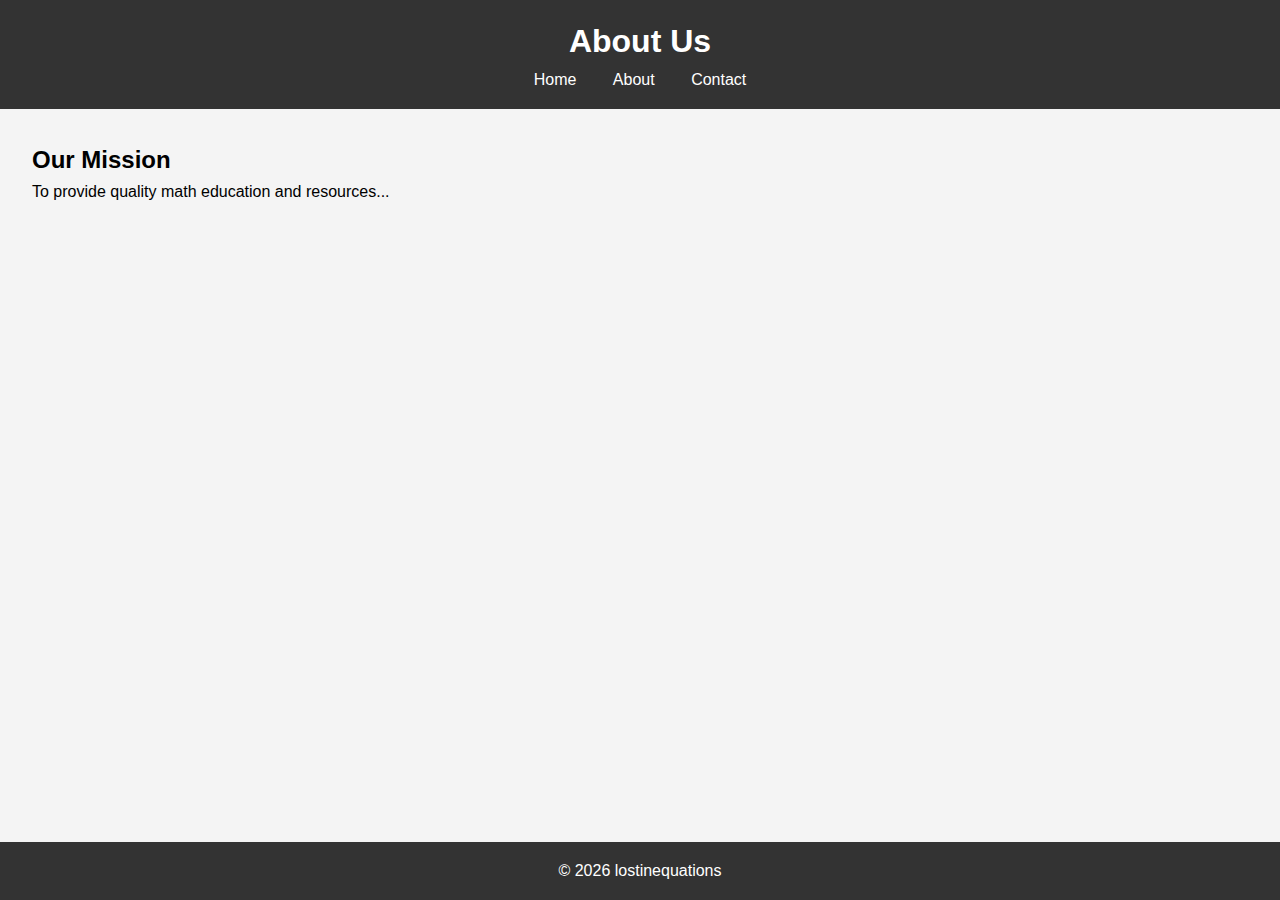
<file: about.html>
<!DOCTYPE html>
<html lang="en">
<head>
    <meta charset="UTF-8">
    <meta name="viewport" content="width=device-width, initial-scale=1.0">
    <title>About Us</title>
    <link rel="stylesheet" href="css/styles.css">
</head>
<body>
    <header>
        <h1>About Us</h1>
        <nav>
            <ul>
                <li><a href="index.html">Home</a></li>
                <li><a href="about.html">About</a></li>
                <li><a href="contact.html">Contact</a></li>
            </ul>
        </nav>
    </header>
    <main>
        <section>
            <h2>Our Mission</h2>
            <p>To provide quality math education and resources...</p>
        </section>
    </main>
    <footer>
        <p>&copy; <span id="current-year"></span> lostinequations</p>
    </footer>
    <script src="js/script.js"></script>
</body>
</html>
</file>
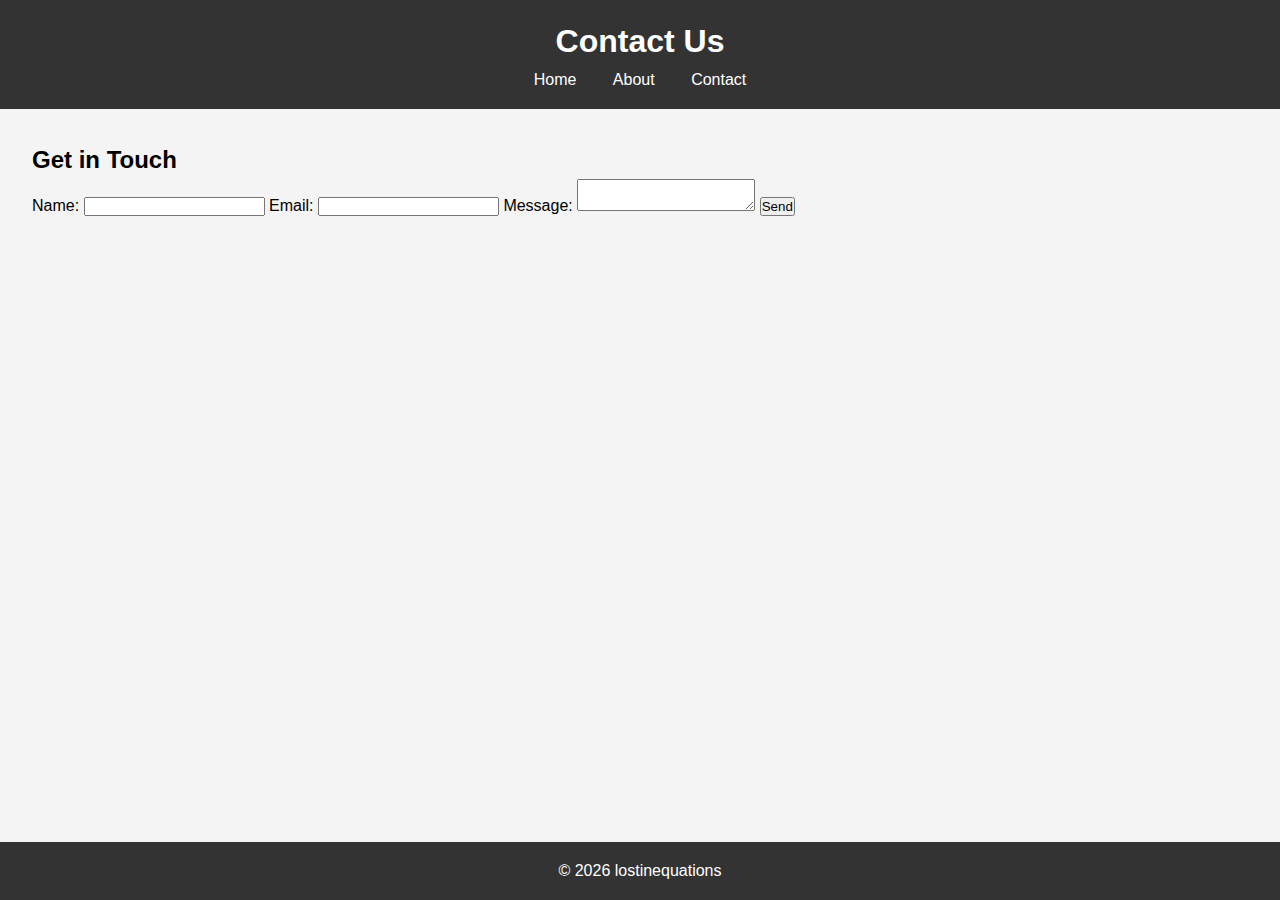
<file: contact.html>
<!DOCTYPE html>
<html lang="en">
<head>
    <meta charset="UTF-8">
    <meta name="viewport" content="width=device-width, initial-scale=1.0">
    <title>Contact Us</title>
    <link rel="stylesheet" href="css/styles.css">
</head>
<body>
    <header>
        <h1>Contact Us</h1>
        <nav>
            <ul>
                <li><a href="index.html">Home</a></li>
                <li><a href="about.html">About</a></li>
                <li><a href="contact.html">Contact</a></li>
            </ul>
        </nav>
    </header>
    <main>
        <section>
            <h2>Get in Touch</h2>
            <form>
                <label for="name">Name:</label>
                <input type="text" id="name" name="name" required>
                <label for="email">Email:</label>
                <input type="email" id="email" name="email" required>
                <label for="message">Message:</label>
                <textarea id="message" name="message" required></textarea>
                <button type="submit">Send</button>
            </form>
        </section>
    </main>
    <footer>
        <p>&copy; <span id="current-year"></span> lostinequations</p>
    </footer>
    <script src="js/script.js"></script>
</body>
</html>
</file>
<file: css/styles.css>
/* Basic Reset */
* {
    margin: 0;
    padding: 0;
    box-sizing: border-box;
}

/* Body Style */
body {
    font-family: Arial, sans-serif;
    background-color: #f4f4f4;
    line-height: 1.6;
}

/* Header Style */
header {
    background-color: #333;
    color: #fff;
    padding: 1em 0;
    text-align: center;
}

header h1 {
    margin: 0;
}

/* Navigation Style */
nav ul {
    list-style: none;
    padding: 0;
}

nav ul li {
    display: inline-block;
    margin: 0 1em;
}

nav ul li a {
    color: #fff;
    text-decoration: none;
}

/* Main Content Style */
main {
    padding: 2em;
}

main section {
    margin-bottom: 2em;
}

/* Article Style */
article {
    background: #fff;
    padding: 1em;
    margin-bottom: 1em;
    border-radius: 5px;
    box-shadow: 0 0 10px rgba(0,0,0,0.1);
}

article h3 {
    margin-top: 0;
}

/* Footer Style */
footer {
    background-color: #333;
    color: #fff;
    text-align: center;
    padding: 1em 0;
    position: fixed;
    width: 100%;
    bottom: 0;
}

/* Responsive Design */
@media (max-width: 768px) {
    nav ul {
        text-align: center;
    }
    
    nav ul li {
        display: block;
        margin: 0.5em 0;
    }
    
    main {
        padding: 1em;
    }
    
    article {
        padding: 1em;
    }
}

@media (max-width: 480px) {
    header h1 {
        font-size: 1.5em;
    }
    
    article {
        padding: 0.5em;
    }
    
    footer {
        font-size: 0.8em;
    }
}
</file>
